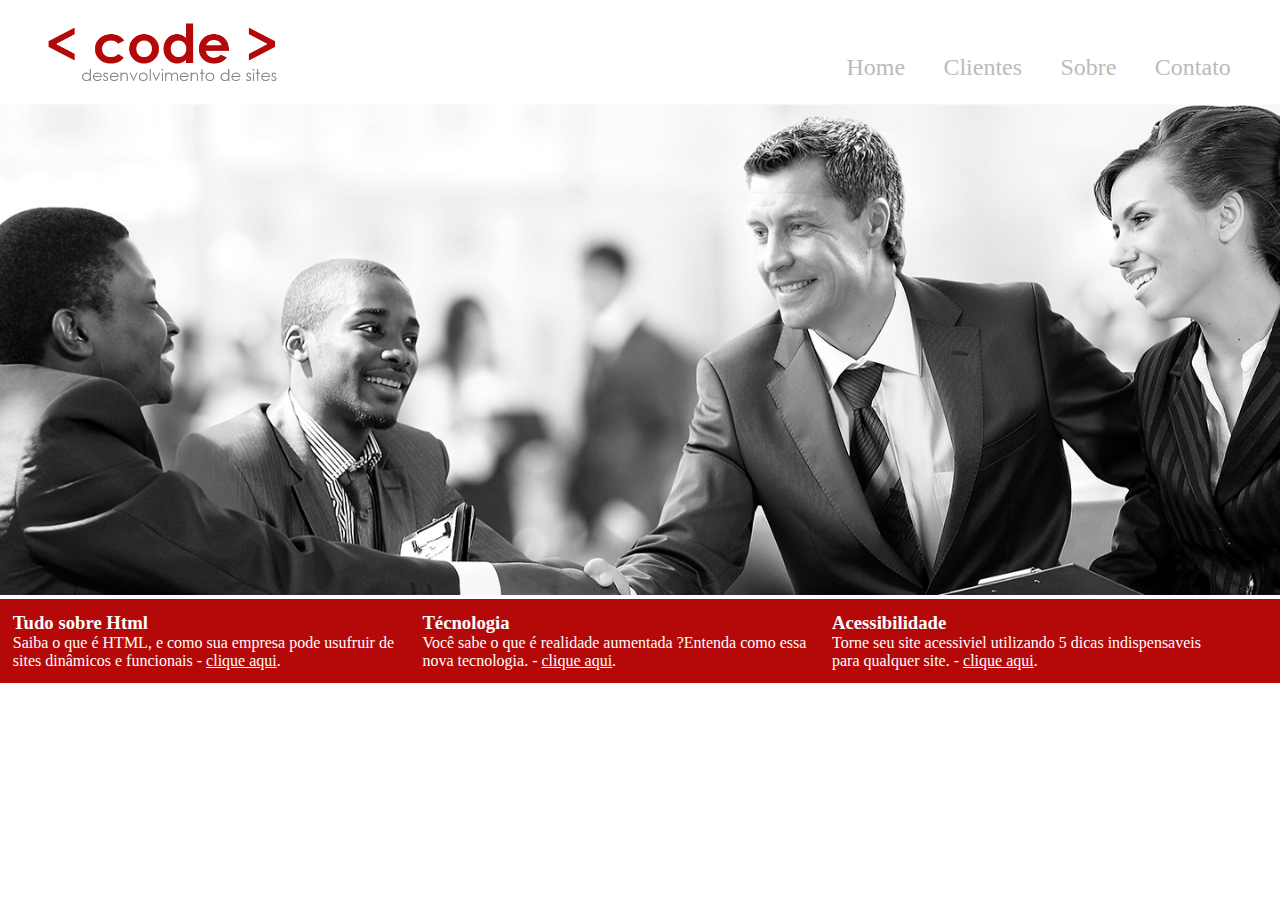
<file: index.html>
<!DOCTYPE html>
<html lang="pt-BR">
<head>
    <meta charset="UTF-8">
    <title>Desenvolvimento de site</title>
    <link rel="stylesheet" type="text/css" href="css/style.css">
</head>
<body>
    <div class="container-principal">
    <header>
        <div class="logo">
            <a href="index.html"><img src="imagem/logo.png" alt="logo site">
        </a>
    </div>  
        <nav>
            <ul>
                <li><a href="index.html">Home</a></li>
                <li><a href="clientes.html">Clientes</a></li>
                <li><a href="sobre.html">Sobre</a></li>
                <li><a href="contato.html">Contato</a></li>
            </ul>
        </nav>
    </header>

    <section id="banner">
        <img src="imagem/banner.jpg" alt="banner-topo">
    </section>

    <div id="openModal" class="modalDialog">
        <div>
            <a href="#close" class="close">X</a>
            <h1>Tudo sobre Html</h1>
            <p><b>HTML</b> <i>(abreviação para expressão inglesa HyperText Markup Language, que significa Linguagem de Marcação de Hipertexto)</i>é uma linguagem de marcação utilizada na construção de páginas na Web, Documentos HTML podem ser interpretados por navegadores. - <i>wikipedia.org - acesso 09/2016</i></p>
            <img src="imagem/html5.png" alt="logo html5">
        </div> 
    </div>

    <div id="openModal1" class="modalDialog">
        <div>
            <a href="#close" title="close" class="close">X</a>
            <h1>Técnologia - Realidade Aumentada</h1>
            <p>De forma simples, <b>Realidade Aumentada</b> é uma tecnologia que permite que o mundo virtual seja misturado ao real, possibilitando maior interação e abrindo uma nova dimensão na maneira como nós executamos tarefas, ou mesmo as que nós incubimos às maquinas. Assim, se você pensava que objetos pulando para fora da tela eram elementos de filmes de ficção científica, está na hora de mudas seu conceito. Aliás, o que acontece com a <b>Realidade Aumentada</b> é o contrário: você pulará para dentro do mundo virtual para interagir com objetos que só estão limitados à sua imaginação. - <i>tecmundo.com.br/realidade-aumentada - acesso 09/2016</i></p>
        </div>
    </div>

    <div id="openModal2" class="modalDialog">
        <div>
            <a href="#close" title="close" class="close">X</a>
            <h1>Acessibilidade</h1>
            <p><b>Acessibilidade</b> na web significa que as pessoas com deficiência podem usar a web. Mas espeficicamente, a acessibilidade na web significa que pessoas com deficiência podem perceber, entender, navegar e contribuir para web. Ela também beneficia outras pessoas, incluindo pessoas idosas com capacidades reduzidas devido ao envelhecimento. - <i>w3c.br/ - acesso 09/2016</i></p>
        </div>
    </div>

<!-- rodapé da página -->
        <footer>
            <div class="footer-text">
                <h3>Tudo sobre Html</h3>
                <p>Saiba o que é HTML, e como sua empresa pode usufruir de sites dinâmicos e funcionais -
                    <a href="#openModal">clique aqui</a>.</p>
            </div>

            <div class="footer-text">
                <h3>Técnologia</h3>
                <p>Você sabe o que é realidade aumentada ?Entenda como essa nova tecnologia. -
                    <a href="#openModal1">clique aqui</a>.</p>
            </div>

            <div class="footer-text">
                <h3>Acessibilidade</h3>
                <p>Torne seu site acessiviel utilizando 5 dicas indispensaveis para qualquer site. -
                    <a href="#openModal2">clique aqui</a>.</p>
            </div>
        </footer>
    </div>
</body>
</html>
</file>
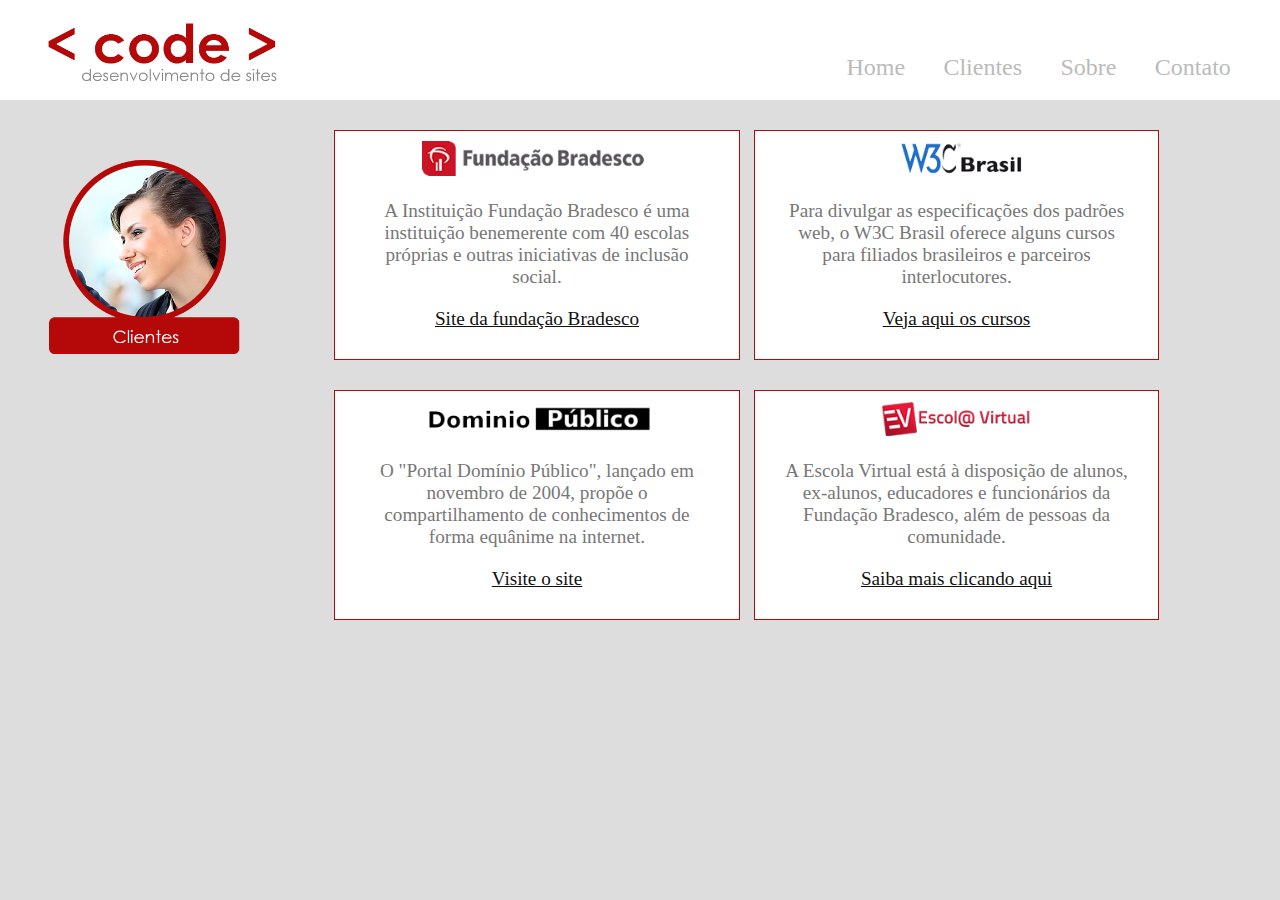
<file: clientes.html>
<!DOCTYPE html>
<html lang="pt-BR">
<head>
    <meta charset="UTF-8">
    <title>Code - Clientes</title>
    <link rel="stylesheet" type="text/css" href="css/style.css">
</head>
<body class="color-page">
 <div class="container-principal">
    <header>
            <div class="logo">
                <a href="index.html">
                    <img src="imagem/logo.png" alt="logo site">
        </a>
    </div>

        <nav>
            <ul>
                <li><a href="index.html">Home</a></li>
                <li><a href="#topo">Clientes</a></li>
                <li><a href="sobre.html">Sobre</a></li>
                <li><a href="contato.html">Contato</a></li>
            </ul>
        </nav>
    </header>

    <div class="img-titulo"><img src="imagem/clientes.png" alt="imagem de clientes"></div>

    <section id="clientes-code">
        <div class="config-clientes">
            <img src="imagem/cliente1.png" alt="Fundação Bradesco">

            <p>A Instituição Fundação Bradesco é uma instituição benemerente com 40 escolas próprias e outras iniciativas de inclusão social.</p>
            <p><a href="http://fundacao.bradesco/" target="_blank"> Site da fundação Bradesco</a></p>
        </div>
        <div class="config-clientes">
            <img src="imagem/cliente2.png" alt="W3C Brasil">

            <p>Para divulgar as especificações dos padrões web, o W3C Brasil oferece alguns cursos para filiados brasileiros e parceiros interlocutores.</p>
            <p><a href="http://www.w3c.br/Cursos/" target="_blank"> Veja aqui os cursos</a></p>
        </div>
        <div class="config-clientes">
            <img src="imagem/cliente4.png" alt="Domínio público">
            <p>O "Portal Domínio Público", lançado em novembro de 2004, propõe o compartilhamento de conhecimentos de forma equânime na internet.</p>
            <p><a href="http://www.dominiopublico.gov.br/" target="_blank"> Visite o site</a></p>
        </div>
        <div class="config-clientes">
            <img src="imagem/cliente3.png" alt="Escola virtual">
            <p>A Escola Virtual está à disposição de alunos, ex-alunos, educadores e funcionários da 
            Fundação Bradesco, além de pessoas da comunidade.</p>
            <p><a href="http://www.ev.org.br/" target="_blank"> Saiba mais clicando aqui</a></p>
        </div>
    </section>

</body>
</html>
</file>
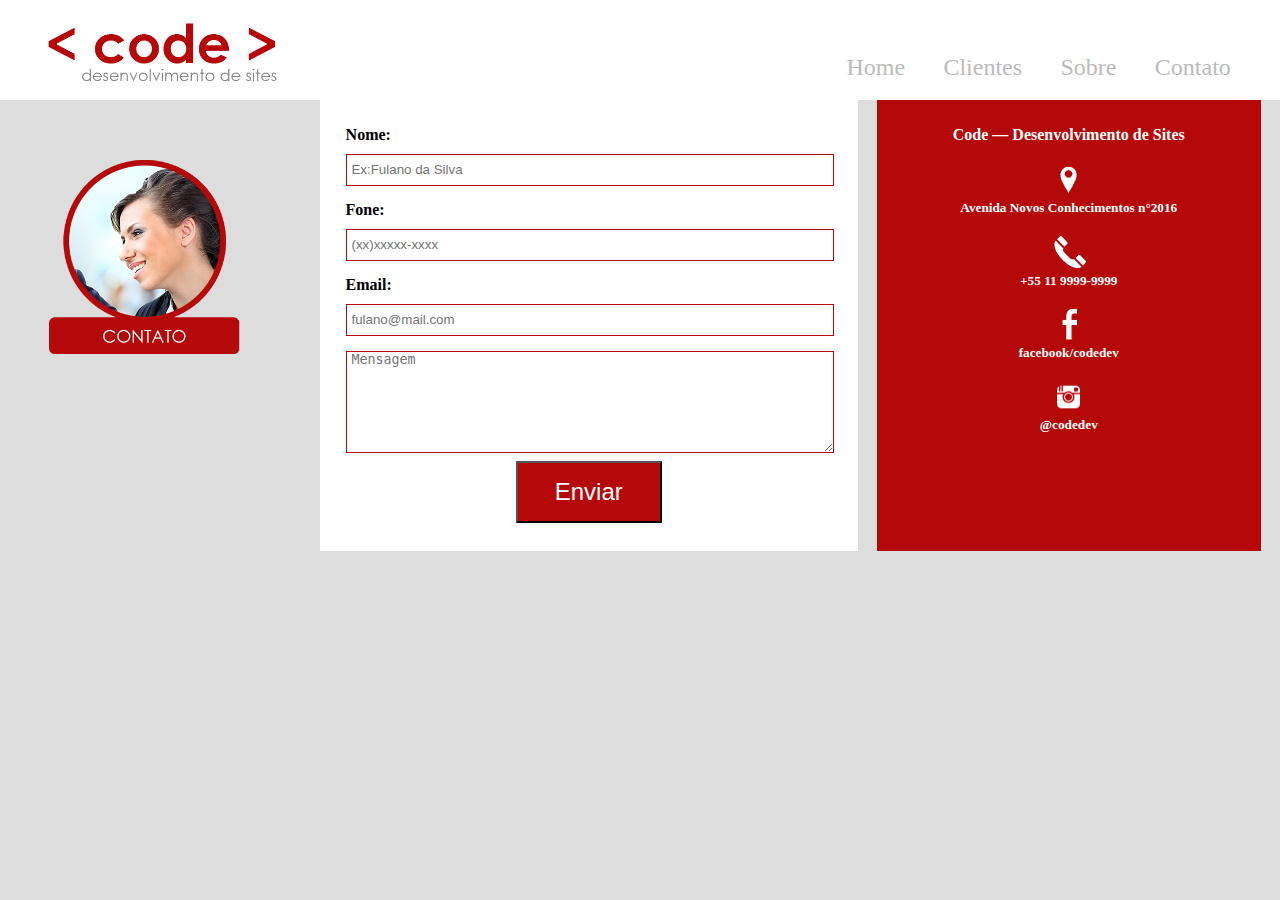
<file: contato.html>
<!DOCTYPE html>
<html lang="pt-BR">
<head>
    <meta charset="UTF-8">
    <title>Code - Contato</title>
    <link rel="stylesheet" type="text/css" href="css/style.css">
</head>
<body class="color-page">
<div class="container-principal">
    <header>
            <div class="logo">
                <a href="index.html">
                    <img src="imagem/logo.png" alt="logo site">
        </a>
    </div>

        <nav>
            <ul>
                <li><a href="index.html">Home</a></li>
                <li><a href="clientes.html">Clientes</a></li>
                <li><a href="sobre.html">Sobre</a></li>
                <li><a href="#topo">Contato</a></li>
            </ul>
        </nav>
    </header>

    <div class="img-titulo"><img src="imagem/contato.png" alt="imagem de contato"></div>
</div>
    <section id="txt-contato">
        <form name="meu_form" id="meu_form">
            <p class="nome">
                <label for="nome">Nome:</label><br>
                <input type="text" id="nomeid" placeholder="Ex:Fulano da Silva" required="required" name="nome"/></p>

            <p class="fone">
                <label for="fone">Fone:</label><br>
                <input type="phone" id="foneid" placeholder="(xx)xxxxx-xxxx" name="fone"/></p>

            <p>
                <label for="email">Email:</label><br>
                <input type="email" id="emailid" placeholder="fulano@mail.com" name="email" required="required"/></p>

            <p>
                <textarea placeholder="Mensagem" required></textarea>
            </p>
                <button type="submit" form="meu_form">Enviar</button>
        </form>
            <div id="conta-data">
                <h4>
                Code — Desenvolvimento de Sites
                </h4>
                <h5><img src="imagem/icoadress.png" alt="endereço"><br> Avenida Novos Conhecimentos n°2016</h5>
                <h5><img src="imagem/icoTelefone.png" alt="telefone"><br>+55 11 9999-9999</h5>
                <h5><img src="imagem/icoface.png" alt="facebook"><br>facebook/codedev</h5>
                <h5><img src="imagem/icoinsta.png" alt="instagram"><br>@codedev</h5>
               </div>
    </section>
</body>
</html>
</file>
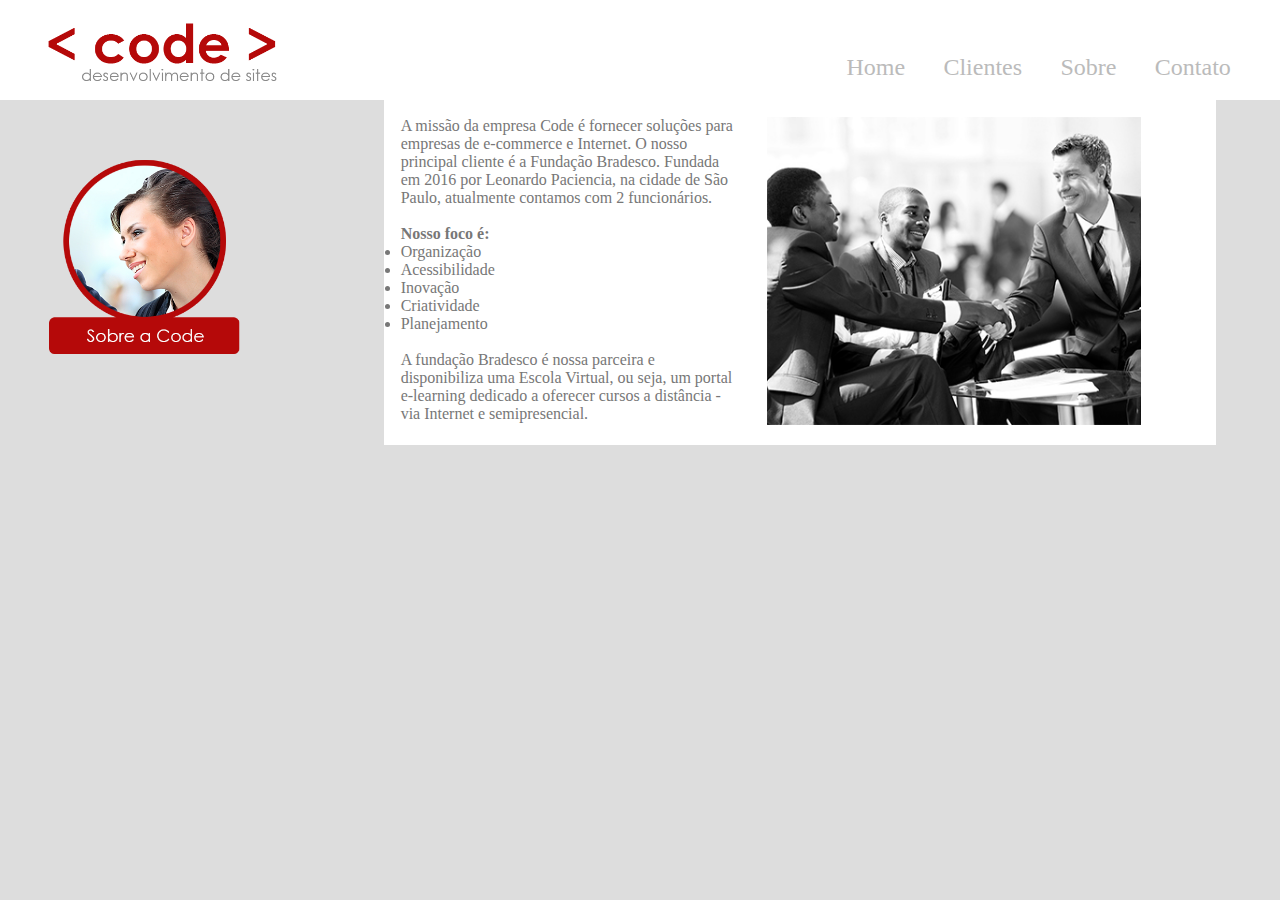
<file: sobre.html>
<!DOCTYPE html>
<html lang="pt-BR">
<head>
    <meta charset="UTF-8">
    <title>Code - Sobre</title>
    <link rel="stylesheet" type="text/css" href="css/style.css">
</head>
<body class="color-page">
 <div class="container-principal">
    <header>
            <div class="logo">
                <a href="index.html">
                    <img src="imagem/logo.png" alt="logo site">
        </a></div>

        <nav>
            <ul>
                <li><a href="index.html">Home</a></li>
                <li><a href="clientes.html">Clientes</a></li>
                <li><a href="#topo">Sobre</a></li>
                <li><a href="contato.html">Contato</a></li>
            </ul>
        </nav>
    </header>
    <div class="img-titulo"><img src="imagem/sobre.png" alt="imagem sobre"></div>
 </div>

<section id="container-sobre" class="container-principal">
        <div id="txt-sobre">
            <p>A missão da empresa Code é fornecer soluções para empresas de e-commerce e Internet. O nosso principal cliente é a Fundação Bradesco. Fundada em 2016 por Leonardo Paciencia, na cidade de São Paulo, atualmente contamos com 2 funcionários.<br><br>
            <b>Nosso foco é:</b>
        </p><br>
            <dl>
                <li>Organização</li>
                <li>Acessibilidade</li>
                <li>Inovação</li>
                <li>Criatividade</li>
                <li>Planejamento</li>
            </dl><br>
        <p>A fundação Bradesco é nossa parceira e disponibiliza uma Escola Virtual, ou seja, um portal e-learning dedicado a oferecer cursos a distância - via Internet e semipresencial.</p>
    </div>

    <div id="img-conteudo-sobre">
        <img src="imagem/sobre-img2.jpg" alt="imagem ilustrativa sobre">
    </div>
</section>
</body>
</html>
</file>
<file: css/style.css>
* {margin: 0; padding: 0;} /* *- inicia todos os elementos com margin 0 e padding 0*/

.container-principal {
    font-family:Verdana; color: #777;}

/*  definir as propriedades do topo*/
header{
    width: 100%;height: 100px;background-color: #fff;position: relative;top: 0;}

/*  definir as propriedades do logo*/
.logo{
    position: absolute; width: 300px; height: auto;}
.logo img {
    width: 90%; margin-left: 10%;}

/*  definir as propriedades do menu*/
nav {position: absolute;right: 30px;bottom: 0px;}
nav ul li {
    float: left; color: #fff;width: auto;margin: 0.8em;font-size: 1.5em;font-family: "Vernada"; list-style:none;}
nav ul li a {
    text-decoration: none; color:#bbb ;}
nav ul li a:hover {
    color: #b13030;}

/*  definir as propriedades da imagem principal*/
#banner {
    width: 100%;}
#banner img{
    width: 100%;margin-bottom: 0;}

/* definir as propriedades dos pop'ups*/
.modalDialog {
    position: fixed;
    font-family: 'verdana';
    top: 0;
    right: 0;
    bottom: 0;
    left: 0;
    background: rgba(181, 9, 9, 0.801);
    z-index: 99999;
    opacity: 0;
    -webkit-transition: opacity 400ms ease-in;
    -moz-transition: opacity 400ms ease-in;
    transition: opacity 400ms ease-in;
    pointer-events: none;
    display:block;
}

.modalDialog:target {
    display: block;
    opacity: 1;
    pointer-events: auto;
}

.modalDialog div {
    width: 500px;
    position: relative;
    margin: 10% auto;
    padding: 5px 20px 13px 20px;
    -webkit-border-radius: 12px;
    -moz-border-radius: 12px;
    border-radius: 10px;
    background-color: #fff;
}
.modalDialog p{
    margin-top: 5%;
    margin-bottom: 5%;
}

.modalDialog img{
    width: 50%;
    position: relative;
    margin-left: 25%;
}
.close {
    background-color: #606061;
    color: #FFFFFF;
    line-height: 25px;
    position: absolute;
    right: 0px;
    text-align: center;
    top: -10px;
    width: 24px;
    text-decoration: none;
    font-weight: bold;
    -webkit-border-radius: 12px;
    -moz-border-radius: 12px;
    border-radius: 12px;
}
.close:hover {
    background-color: #b50909;
}

/*definir a cor de fundo das paginas sobre, clientes e contato*/
.color-page {
    background-color: #ddd;
}
/* definir as propriedades do logo cliente*/
.img-titulo {
    width: 20%;
    height: auto;
    margin-bottom: 10px;
    position:relative;
    float:left;
    margin-right:5%;
}
.img-titulo img{
    width: 90%;
    margin-left: 10%;
    margin-top: 50px;
}
/*definir as propriedades do footer (rodapé)*/
footer {
    width: 100%;
    height: 18%;
    background-color: #b50909;
    color: #fff;
    position: relative;
    float: left;
    font-family:'verdana';
}
footer .footer-text {
    width: 30%;
    margin: 1%;
    position: relative;
    float: left;
}
footer .footer-text a{
    color:#fff
}

/* definir as propriedades da página clientes*/
#clientes-code{
    width: 75%; position: relative;float: left;}
#clientes-code .config-clientes{ 
    width: 40%; border: 1px solid #b50909; margin-left: 1.5%; padding: 1%; float: left; margin-top: 30px; background-color: #fff
}
#clientes-code .config-clientes img{ 
    width: 60%; margin-left: 20%; margin-bottom: 20px;
}
#clientes-code .config-clientes p{ 
    width: 90%; margin-left: 5%; font-size: 1.2em; margin-bottom: 20px; text-align: center
}
#clientes-code .config-clientes p a{ 
    color:#111;
}
/* definir as propriedades da página sobre*/
#container-sobre{
    width: 65%; margin-left: 5%; float: left;position: relative; height: 80%; background-color: #FFFFFF; top: 10%;
}
#txt-sobre {
    width: 40%; float: left; position: relative; padding: 2%;
}
#txt-sobre p{
    width:100%;position: relative;float: left; }
#txt-sobre dl{
    width: 50%;}
#img-conteudo-sobre{
    width: 45%; position: relative;float: left; padding: 2%}
#img-conteudo-sobre img{
    width: 100%;}
/* definir as propriedades da página contato */
#txt-contato {
    width: 100%; height: 100%;}
#txt-contato form {
    width:38%; position: relative; float: left; background-color: #fff; padding: 2%;
top: 5%; min-height: 400px;}
#txt-contato form label {
    font-weight: bold;}
#txt-contato form input {
    max-width: 100%; width: 99%; height: 30px; margin-top: 10px;
margin-bottom: 15px; border: solid #b50909 1px; padding-left: 1%;}
#txt-contato form textarea {
    max-width: 100%; width: 99%; border: solid #b50909 1px; padding-left: 1%; 
min-height: 100px;}
#txt-contato form button {
    width: 30%; height: auto; cursor: pointer; background-color: #b50909;
color: #fff; font-size: 1.5em; padding: 15px 0 15px 0; margin-left: 35%; margin-top: 1%;}
/*definir as propriedades dos icones*/
#txt-contato #conta-data{ width: 26%;position: relative; float: left;padding: 2%; 
    background-color: #b50909; color: #fff;top: 5%; margin-left: 1.5%;height:400px;text-align: center;}
   #txt-contato #conta-data h3{ color: #fff;text-align: center;}
   #txt-contato #conta-data h5{ margin-top: 6%;margin-bottom: 4%; vertical-align: middle;}
   #txt-contato #conta-data h5 img{width: 50px;}
</file>
